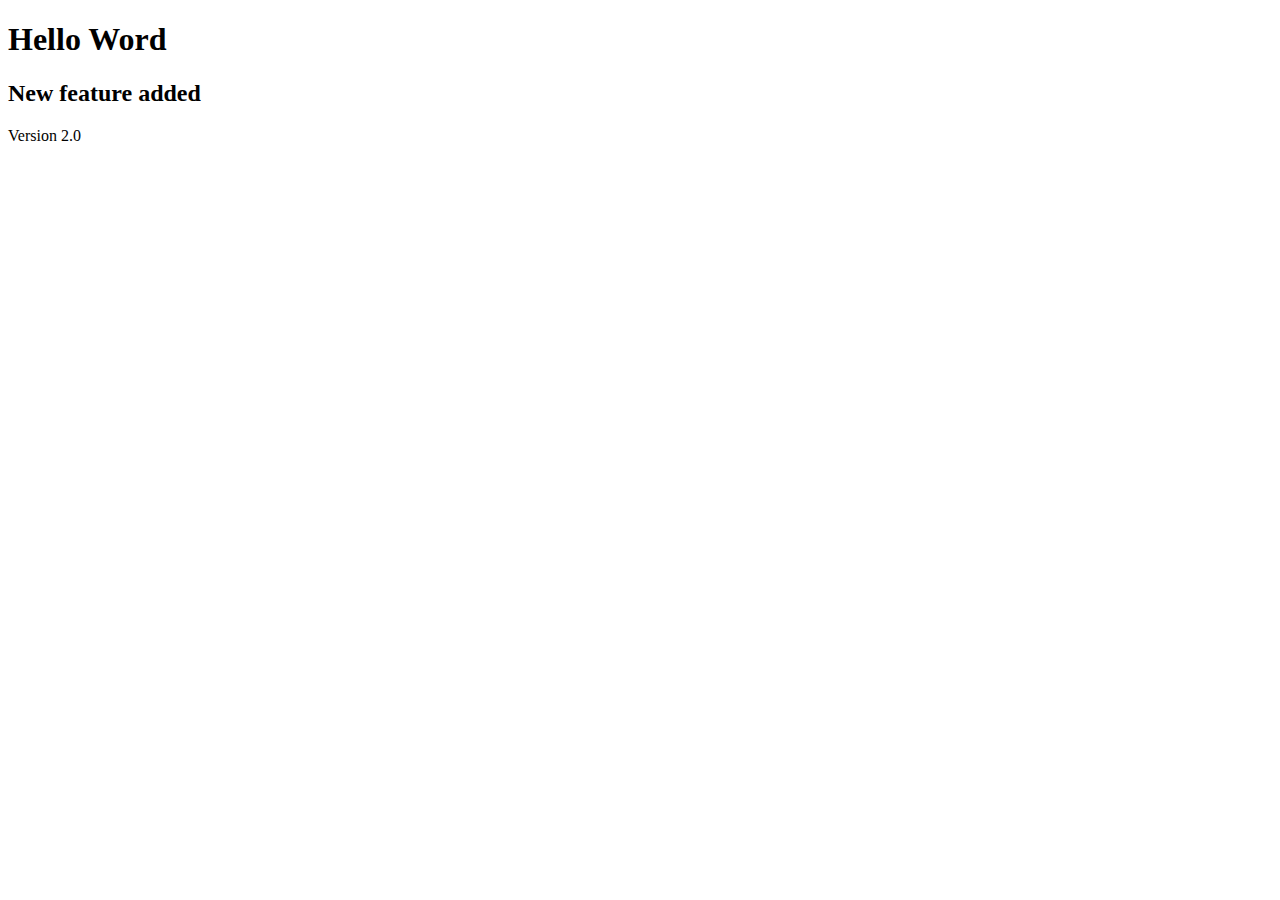
<file: local-code/index.html>
<!DOCTYPE html>
<html lang="en">
<head>
    <meta charset="UTF-8">
    <meta name="viewport" content="width=device-width, initial-scale=1.0">
    <title>Document</title>
</head>
<body>
    <h1>Hello Word</h1>
    <h2>New feature added</h2>
    <p>Version 2.0</p>

</body>
</html>
</file>
